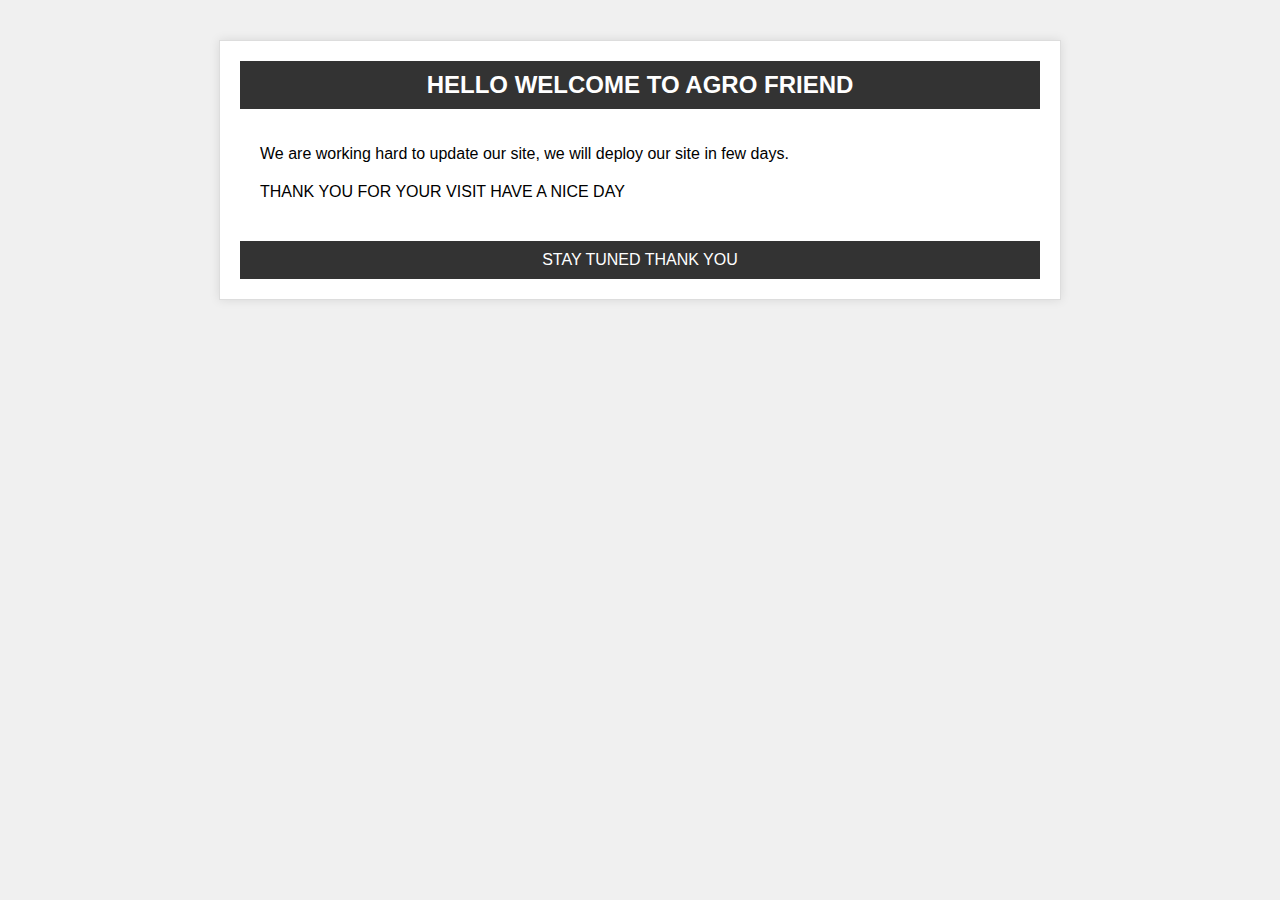
<file: slide.html>
<!DOCTYPE html>
<html>
<head>
	<title>Agro Friend - Coming Soon!</title>
	<style>
		body {
			font-family: Arial, sans-serif;
			background-color: #f0f0f0;
		}
		.container {
			max-width: 800px;
			margin: 40px auto;
			padding: 20px;
			background-color: #fff;
			border: 1px solid #ddd;
			box-shadow: 0 0 10px rgba(0, 0, 0, 0.1);
		}
		.header {
			background-color: #333;
			color: #fff;
			padding: 10px;
			text-align: center;
		}
		.header h1 {
			margin: 0;
			font-size: 24px;
		}
		.content {
			padding: 20px;
		}
		.content p {
			margin-bottom: 20px;
		}
		.footer {
			background-color: #333;
			color: #fff;
			padding: 10px;
			text-align: center;
			clear: both;
		}
	</style>
</head>
<body>
	<div class="container">
		<div class="header">
			<h1>HELLO WELCOME TO AGRO FRIEND</h1>
		</div>
		<div class="content">
			<p>We are working hard to update our site, we will deploy our site in few days.</p>
			<p>THANK YOU FOR YOUR VISIT HAVE A NICE DAY</p>
		</div>
		<div class="footer">
			STAY TUNED THANK YOU
		</div>
	</div>
</body>
</html>
</file>
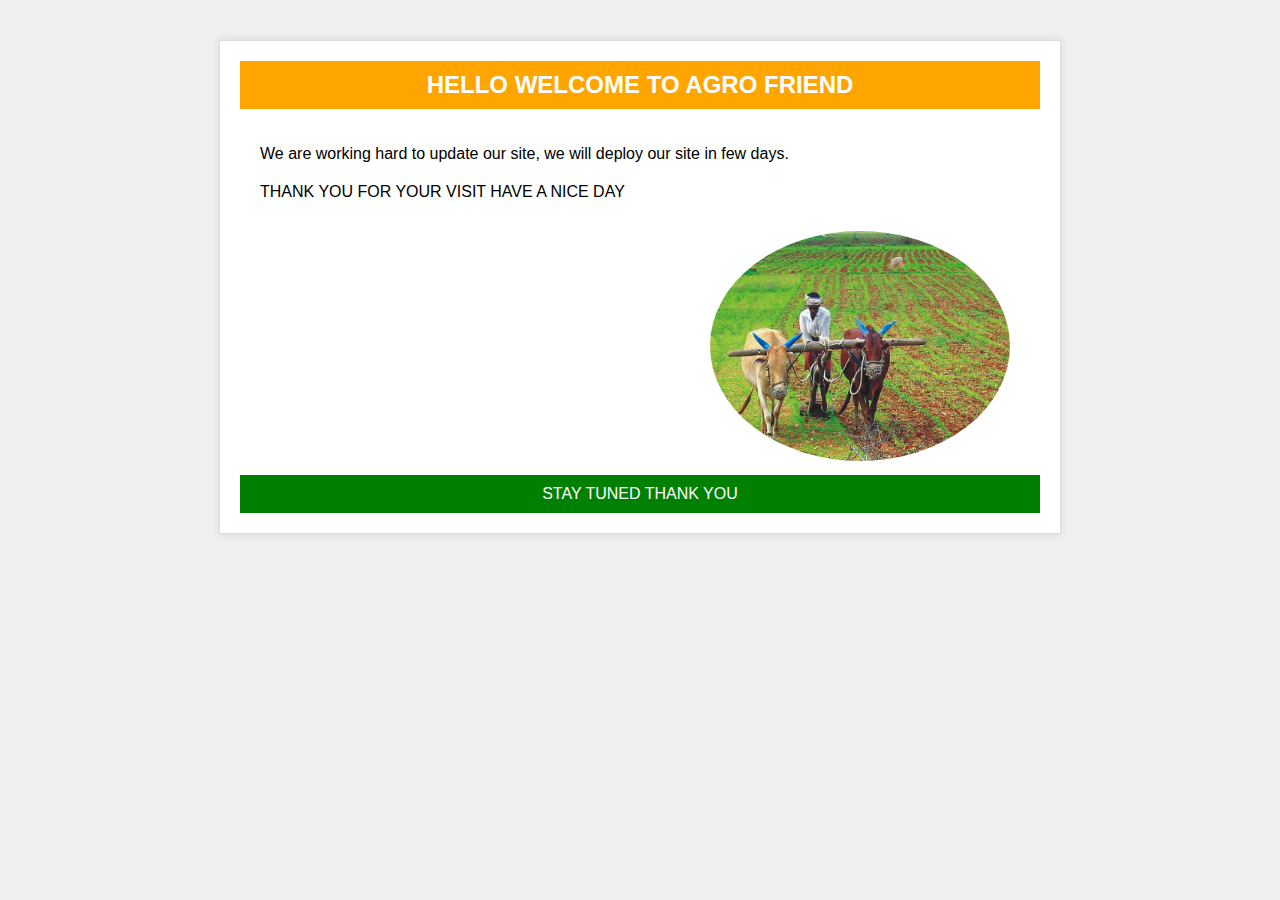
<file: up.html>
<!DOCTYPE html>
<html>
<head>
	<title>Agro Friend - Coming Soon!</title>
	<style>
		body {
			font-family: Arial, sans-serif;
			background-color: #f0f0f0;
		}
		.container {
			max-width: 800px;
			margin: 40px auto;
			padding: 20px;
			background-color: #fff;
			border: 1px solid #ddd;
			box-shadow: 0 0 10px rgba(0, 0, 0, 0.1);
		}
		.header {
			background-color: orange;
			color: #fff;
			padding: 10px;
			text-align: center;
		}
		.header h1 {
			margin: 0;
			font-size: 24px;
		}
		.content {
			padding: 20px;
		}
		.content p {
			margin-bottom: 20px;
		}
		.image {
			float: right;
			margin: 10px;
		}
		.image img {
			width: 300px;
			height: 230px;
			border-radius: 100%;
		}
		.footer {
			background-color: green;
			color: #fff;
			padding: 10px;
			text-align: center;
			clear: both;
		}
	</style>
</head>
<body>
	<div class="container">
		<div class="header">
			<h1>HELLO WELCOME TO AGRO FRIEND</h1>
		</div>
		<div class="content">
			<div class="text">
				<p>We are working hard to update our site, we will deploy our site in few days.</p>
				<p>THANK YOU FOR YOUR VISIT HAVE A NICE DAY</p>
			</div>
			<div class="image">
				<img src="upi.jpg" alt="Agro Friend Logo">
			</div>
		</div>
		<div class="footer">
			STAY TUNED THANK YOU
		</div>
	</div>
</body>
</html>
</file>
